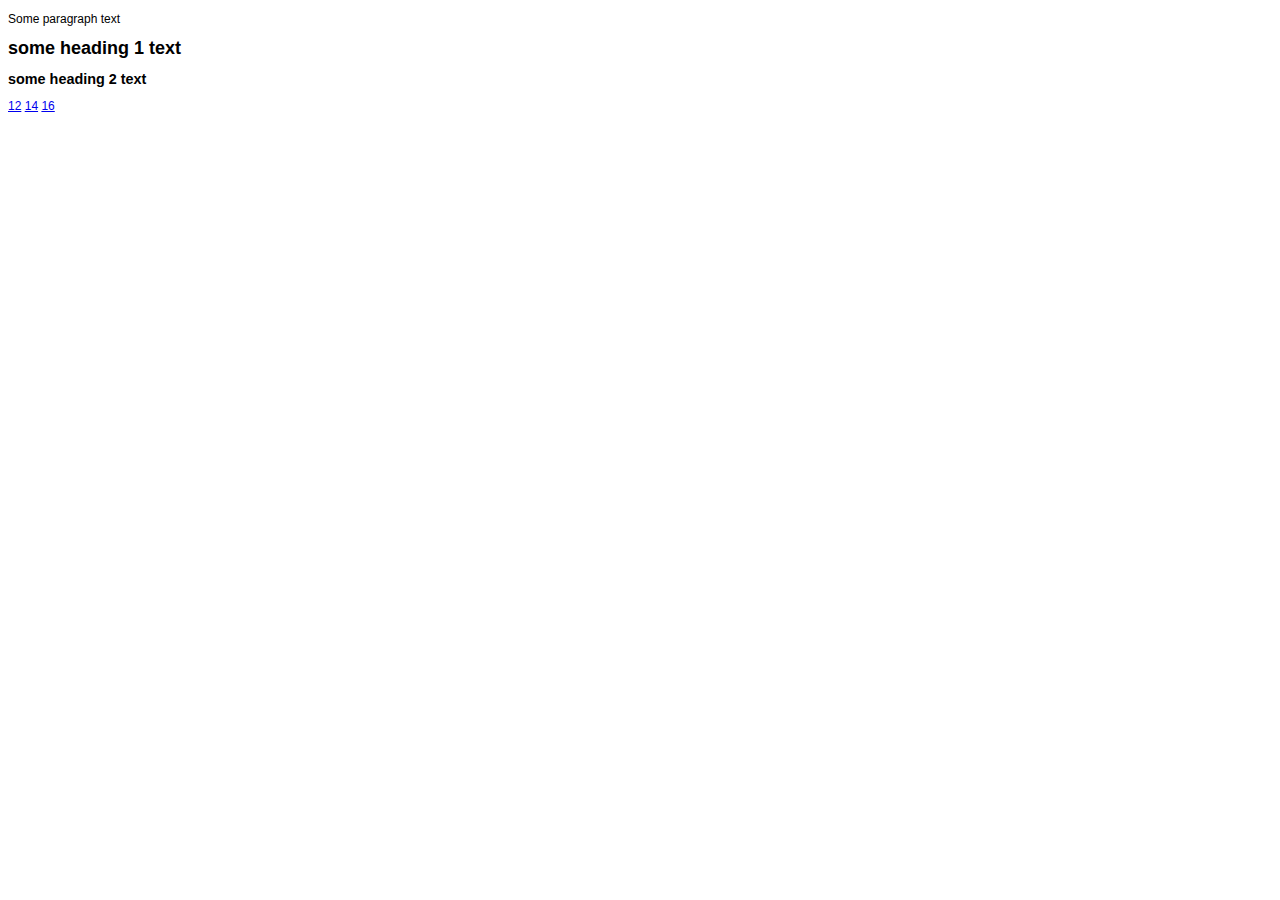
<file: closureTest/index.html>
<!DOCTYPE html>
<html lang="en">
<head>
    <meta charset="UTF-8">
    <title>closure test</title>
    <script src="app.js"></script>
    <link rel="stylesheet" href="css.css">
</head>
<body>
        <p>Some paragraph text</p>
        <h1>some heading 1 text</h1>
        <h2>some heading 2 text</h2>

        <a href="#" id="size-12" name="size-12">12</a>
        <a href="#" id="size-14">14</a>
        <a href="#" id="size-16">16</a>
</body>
</html>
</file>
<file: closureTest/css.css>
body {
    font-family: Helvetica, Arial, sans-serif;
    font-size: 12px;
}

h1 {
    font-size: 1.5em;
}
h2 {
    font-size: 1.2em;
}
</file>
